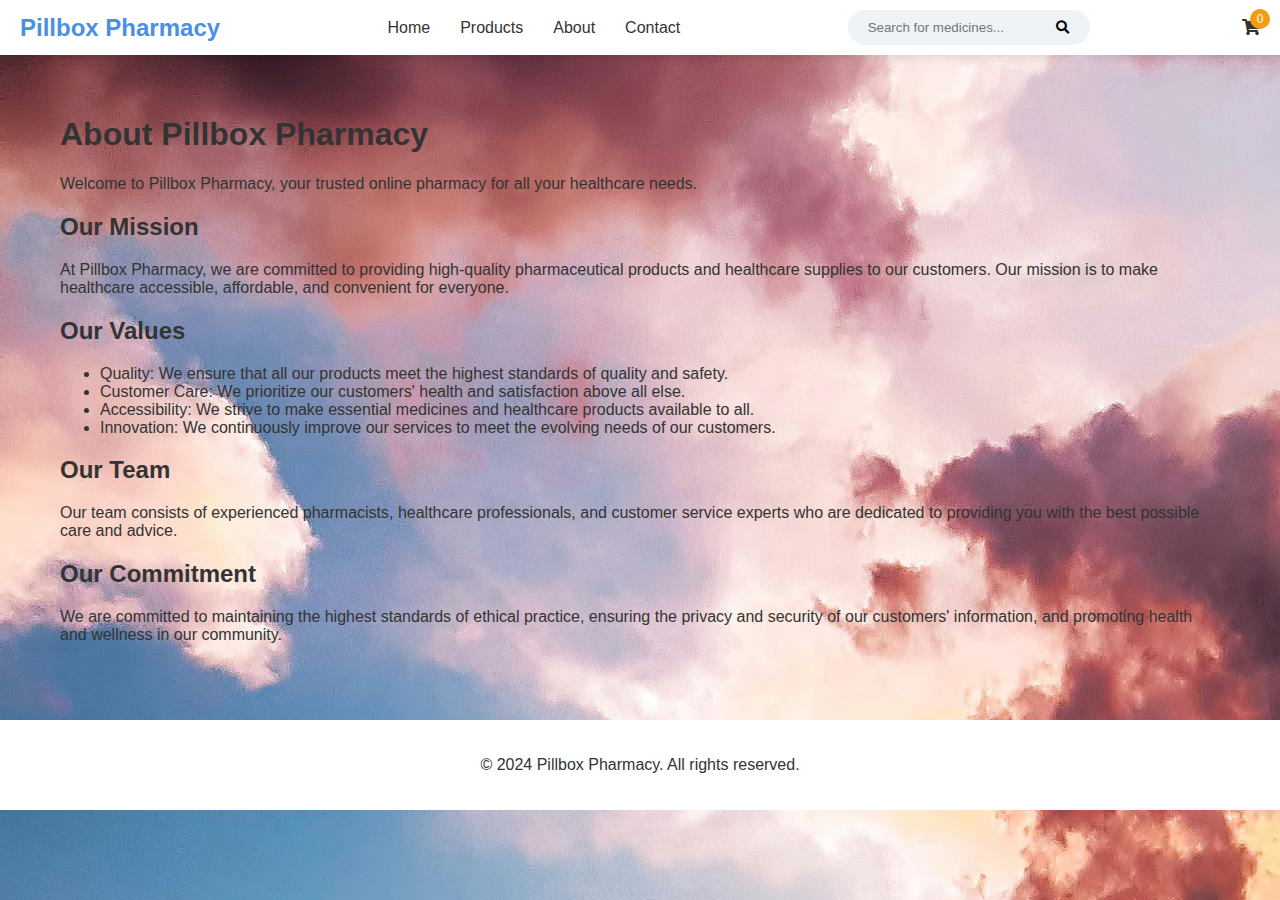
<file: about.html>
<!DOCTYPE html>
<html lang="en">
<head>
    <meta charset="UTF-8">
    <meta name="viewport" content="width=device-width, initial-scale=1.0">
    <title>About Us - Pillbox Pharmacy</title>
    <link rel="stylesheet" href="styles.css">
    <link href="https://cdnjs.cloudflare.com/ajax/libs/font-awesome/5.15.3/css/all.min.css" rel="stylesheet">
</head>
<body>
    <header>
        <nav>
            <div class="logo">Pillbox Pharmacy</div>
            <ul>
                <li><a href="index.html">Home</a></li>
                <li><a href="#products">Products</a></li>
                <li><a href="about.html">About</a></li>
                <li><a href="contact.html">Contact</a></li>
            </ul>
            <div class="search-bar">
                <input type="text" placeholder="Search for medicines...">
                <button><i class="fas fa-search"></i></button>
            </div>
            <div class="cart-icon">
                <i class="fas fa-shopping-cart"></i>
                <span class="cart-count">0</span>
            </div>
        </nav>
    </header>

    <div class="container">
        <main>
            <section class="content">
                <h1>About Pillbox Pharmacy</h1>
                <p>Welcome to Pillbox Pharmacy, your trusted online pharmacy for all your healthcare needs.</p>
                
                <h2>Our Mission</h2>
                <p>At Pillbox Pharmacy, we are committed to providing high-quality pharmaceutical products and healthcare supplies to our customers. Our mission is to make healthcare accessible, affordable, and convenient for everyone.</p>

                <h2>Our Values</h2>
                <ul>
                    <li>Quality: We ensure that all our products meet the highest standards of quality and safety.</li>
                    <li>Customer Care: We prioritize our customers' health and satisfaction above all else.</li>
                    <li>Accessibility: We strive to make essential medicines and healthcare products available to all.</li>
                    <li>Innovation: We continuously improve our services to meet the evolving needs of our customers.</li>
                </ul>

                <h2>Our Team</h2>
                <p>Our team consists of experienced pharmacists, healthcare professionals, and customer service experts who are dedicated to providing you with the best possible care and advice.</p>

                <h2>Our Commitment</h2>
                <p>We are committed to maintaining the highest standards of ethical practice, ensuring the privacy and security of our customers' information, and promoting health and wellness in our community.</p>
            </section>
        </main>
    </div>

    <footer>
        <p>&copy; 2024 Pillbox Pharmacy. All rights reserved.</p>
    </footer>

    <script src="script.js"></script>
</body>
</html>
</file>
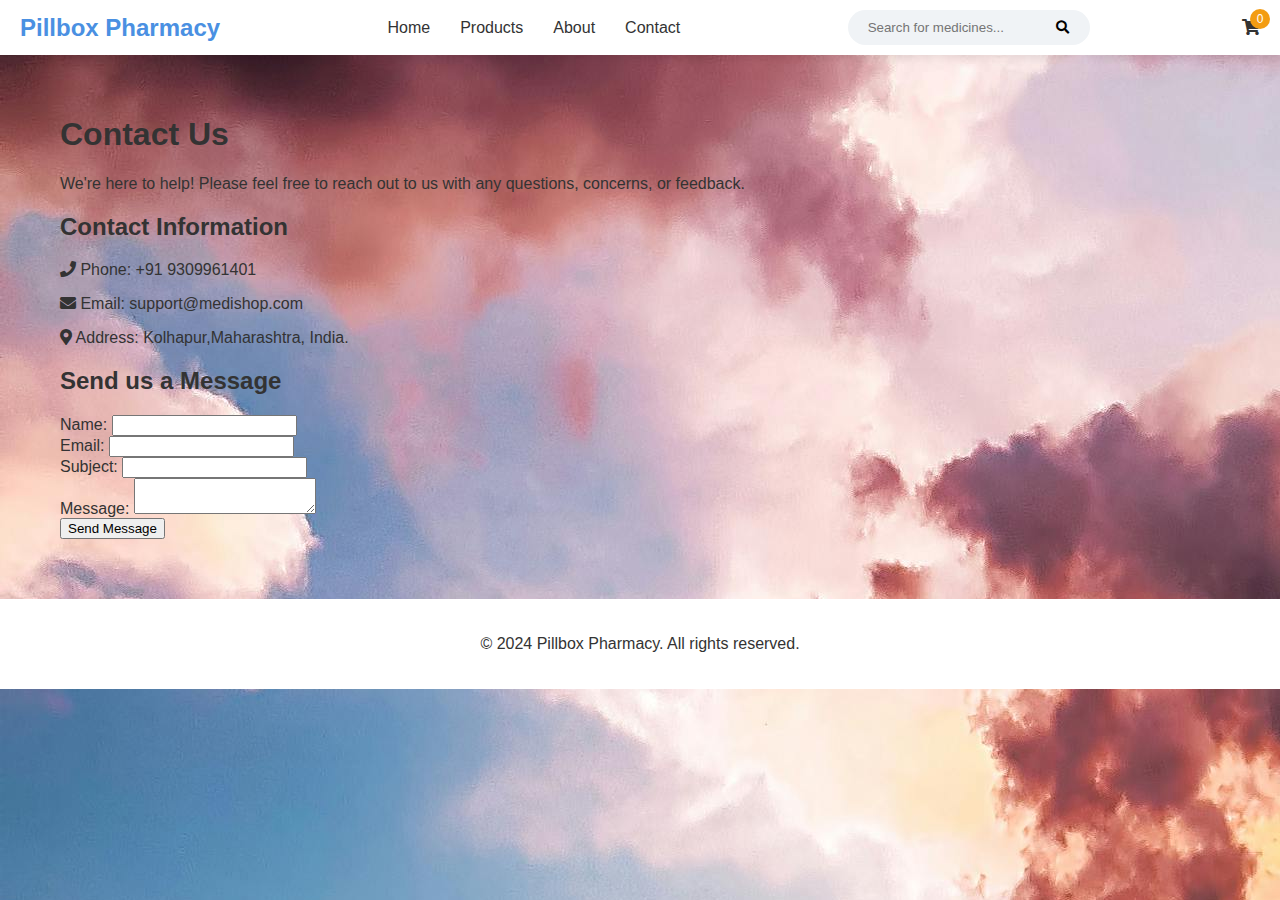
<file: contact.html>
<!DOCTYPE html>
<html lang="en">
<head>
    <meta charset="UTF-8">
    <meta name="viewport" content="width=device-width, initial-scale=1.0">
    <title>Contact Us - Pillbox Pharmacy</title>
    <link rel="stylesheet" href="styles.css">
    <link href="https://cdnjs.cloudflare.com/ajax/libs/font-awesome/5.15.3/css/all.min.css" rel="stylesheet">
</head>
<body>
    <header>
        <nav>
            <div class="logo">Pillbox Pharmacy</div>
            <ul>
                <li><a href="index.html">Home</a></li>
                <li><a href="#products">Products</a></li>
                <li><a href="about.html">About</a></li>
                <li><a href="contact.html">Contact</a></li>
            </ul>
            <div class="search-bar">
                <input type="text" placeholder="Search for medicines...">
                <button><i class="fas fa-search"></i></button>
            </div>
            <div class="cart-icon">
                <i class="fas fa-shopping-cart"></i>
                <span class="cart-count">0</span>
            </div>
        </nav>
    </header>

    <div class="container">
        <main>
            <section class="content">
                <h1>Contact Us</h1>
                <p>We're here to help! Please feel free to reach out to us with any questions, concerns, or feedback.</p>
                
                <div class="contact-info">
                    <h2>Contact Information</h2>
                    <p><i class="fas fa-phone"></i> Phone: +91 9309961401</p>
                    <p><i class="fas fa-envelope"></i> Email: support@medishop.com</p>
                    <p><i class="fas fa-map-marker-alt"></i> Address: Kolhapur,Maharashtra, India.</p>
                </div>

                <div class="contact-form">
                    <h2>Send us a Message</h2>
                    <form>
                        <div class="form-group">
                            <label for="name">Name:</label>
                            <input type="text" id="name" name="name" required>
                        </div>
                        <div class="form-group">
                            <label for="email">Email:</label>
                            <input type="email" id="email" name="email" required>
                        </div>
                        <div class="form-group">
                            <label for="subject">Subject:</label>
                            <input type="text" id="subject" name="subject" required>
                        </div>
                        <div class="form-group">
                            <label for="message">Message:</label>
                            <textarea id="message" name="message" required></textarea>
                        </div>
                        <button type="submit" class="submit-btn">Send Message</button>
                    </form>
                </div>
            </section>
        </main>
    </div>

    <footer>
        <p>&copy; 2024 Pillbox Pharmacy. All rights reserved.</p>
    </footer>

    <script src="script.js"></script>
</body>
</html>
</file>
<file: styles.css>
:root {
    --primary-color: #4a90e2;
    --secondary-color: #f39c12;
    --background-color: #f0f3f6;
    --text-color: #333;
}

body {
    font-family: 'Roboto', Arial, sans-serif;
    margin: 0;
    padding: 0;
   /* background: linear-gradient(135deg, #83a4d4, #b6fbff); */
    background-image: url("img.png");
    color: var(--text-color);
    min-height: 100vh;
}

.container {
    max-width: 1200px;
    margin: 0 auto;
    padding: 20px;
}

header {
    background-color: #ffffff;
    box-shadow: 0 2px 10px rgba(0,0,0,0.1);
    position: sticky;
    top: 0;
    z-index: 1000;
}

nav {
    display: flex;
    justify-content: space-between;
    align-items: center;
    padding: 10px 20px;
}

.logo {
    font-size: 24px;
    font-weight: bold;
    color: var(--primary-color);
}

nav ul {
    list-style-type: none;
    padding: 0;
    margin: 0;
    display: flex;
}

nav ul li {
    margin: 0 15px;
}

nav ul li a {
    text-decoration: none;
    color: var(--text-color);
    font-weight: 500;
    transition: color 0.3s ease;
}

nav ul li a:hover {
    color: var(--primary-color);
}

.search-bar {
    display: flex;
    align-items: center;
    background-color: var(--background-color);
    border-radius: 20px;
    padding: 5px 15px;
}

.search-bar input {
    border: none;
    background-color: transparent;
    padding: 5px;
    outline: none;
}

.search-bar button {
    background-color: transparent;
    border: none;
    cursor: pointer;
}

main {
    display: flex;
    margin-top: 20px;
}

.sidebar {
    width: 250px;
    background-color: #ffffff;
    padding: 20px;
    border-radius: 10px;
    box-shadow: 0 2px 10px rgba(0,0,0,0.1);
}

.sidebar h3 {
    margin-top: 0;
    color: var(--primary-color);
}

.sidebar ul {
    list-style-type: none;
    padding: 0;
}

.sidebar ul li {
    margin-bottom: 10px;
}

.sidebar ul li a {
    text-decoration: none;
    color: var(--text-color);
    transition: color 0.3s ease;
}

.sidebar ul li a:hover {
    color: var(--primary-color);
}

.content {
    flex-grow: 1;
    padding: 0 20px;
}

.slider {
    width: 100%;
    height: 300px;
    background-color: #ffffff;
    margin-bottom: 20px;
    border-radius: 10px;
    overflow: hidden;
    position: relative;
}

.slide {
    position: absolute;
    top: 0;
    left: 0;
    width: 100%;
    height: 100%;
    opacity: 0;
    transition: opacity 0.5s ease-in-out;
    display: flex;
    align-items: center;
    justify-content: center;
    font-size: 24px;
    color: #ffffff;
    background-size: cover;
    background-position: center;
}

.slide.active {
    opacity: 1;
}

.medicine-types {
    display: grid;
    grid-template-columns: repeat(auto-fill, minmax(250px, 1fr));
    gap: 20px;
}

.medicine-type {
    background-color: #ffffff;
    padding: 20px;
    border-radius: 10px;
    text-align: center;
    box-shadow: 0 2px 10px rgba(0,0,0,0.1);
    transition: transform 0.3s ease;
}

.medicine-type:hover {
    transform: translateY(-5px);
}

.medicine-type img {
    width: 100px;
    height: 100px;
    object-fit: cover;
    border-radius: 50%;
    margin-bottom: 10px;
}

.medicine-type h3 {
    color: var(--primary-color);
}

.cart-icon {
    position: relative;
    cursor: pointer;
}

.cart-count {
    position: absolute;
    top: -10px;
    right: -10px;
    background-color: var(--secondary-color);
    color: #ffffff;
    border-radius: 50%;
    width: 20px;
    height: 20px;
    display: flex;
    align-items: center;
    justify-content: center;
    font-size: 12px;
}

footer {
    background-color: #ffffff;
    text-align: center;
    padding: 20px;
    margin-top: 40px;
}

.add-to-cart {
    background-color: var(--primary-color);
    color: #ffffff;
    border: none;
    padding: 10px 20px;
    border-radius: 5px;
    cursor: pointer;
    transition: background-color 0.3s ease;
}

.add-to-cart:hover {
    background-color: #3a7bc8;
}

.add-to-cart:disabled {
    background-color: #cccccc;
    cursor: not-allowed;
}
</file>
